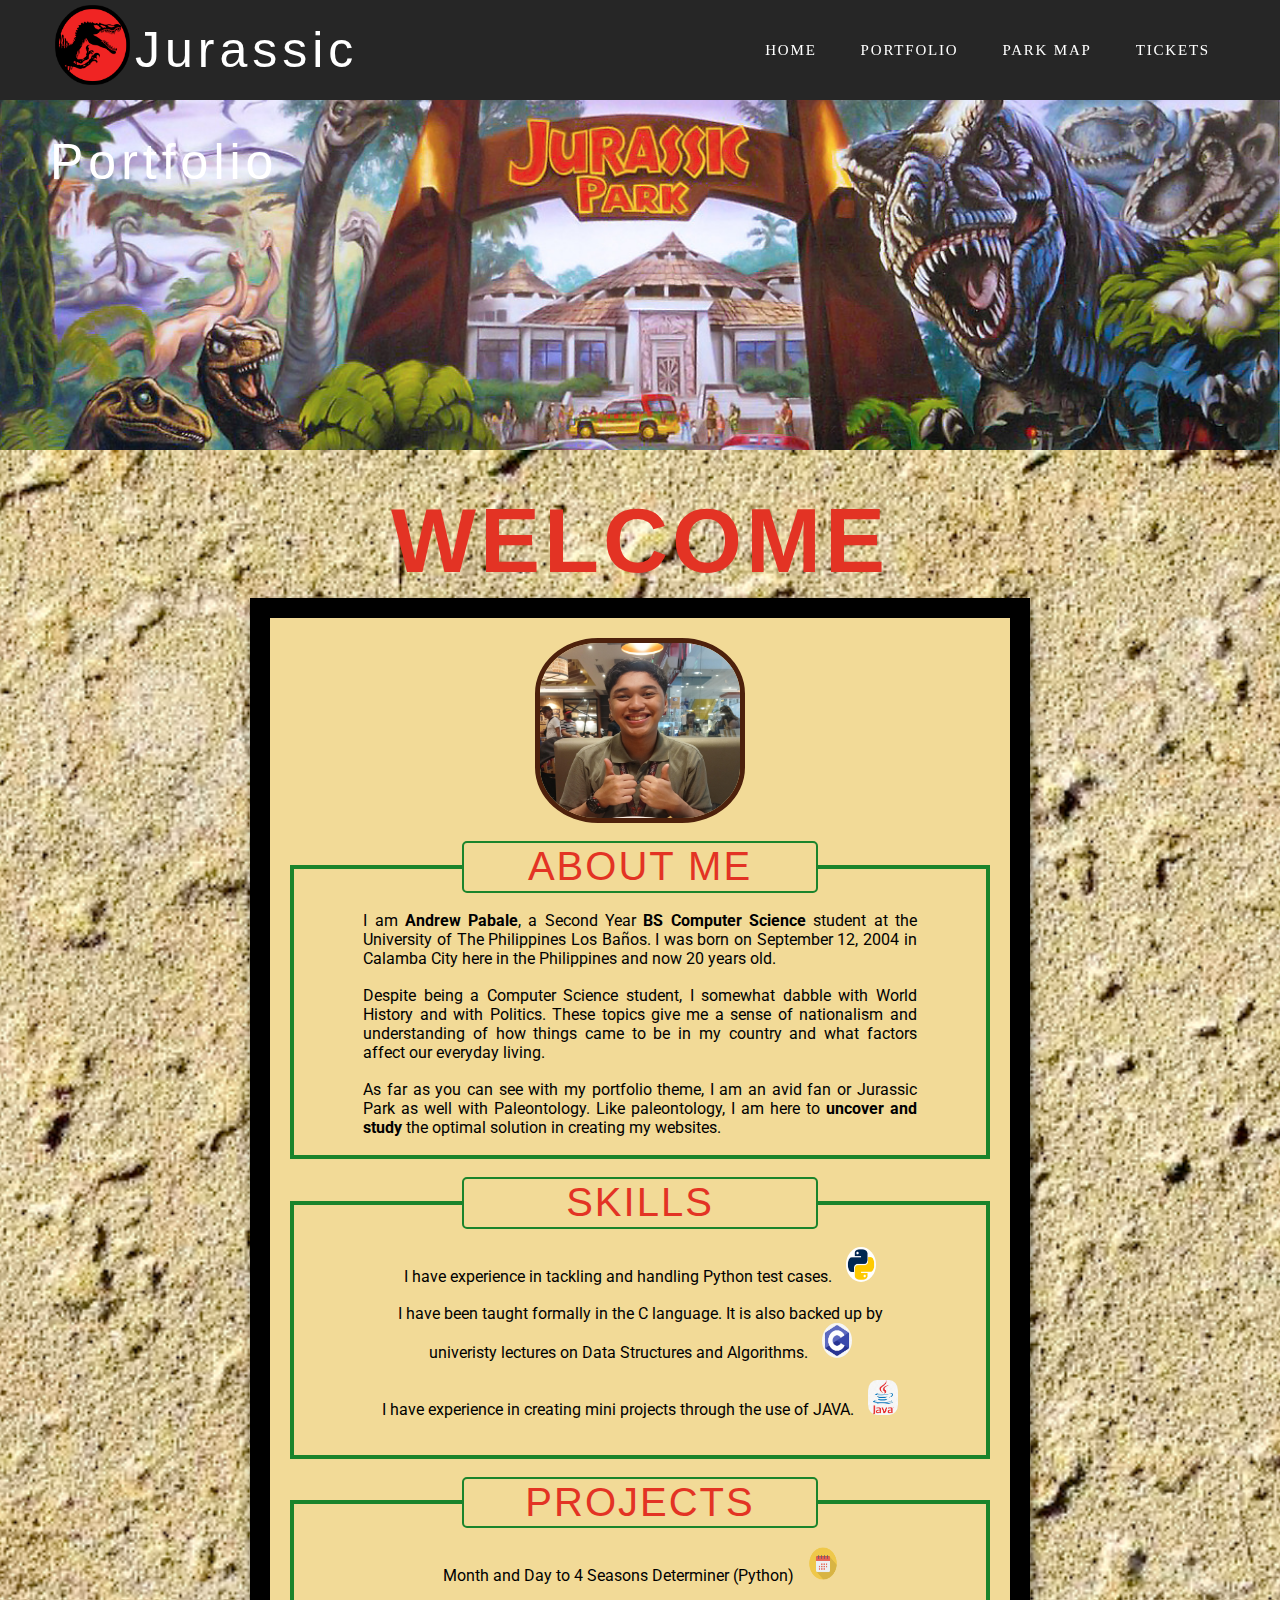
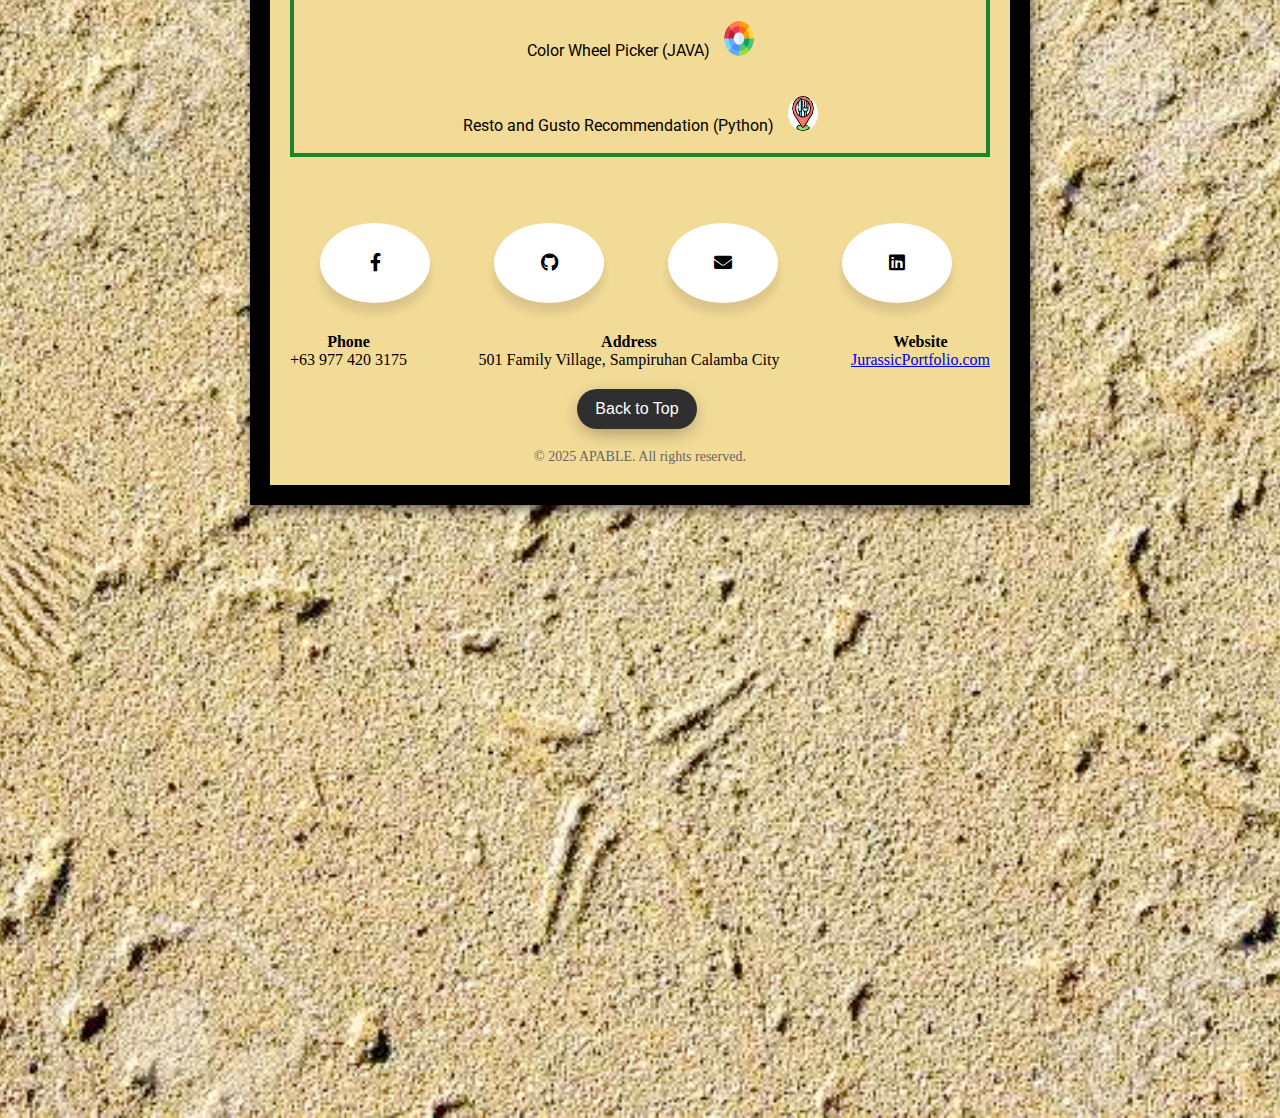
<file: index.html>
<!--
Author: PABALE, Andrew N.
Section: Section 1S
Code Description: The following html code is designed by Style.css with the
intent of creating my portfolio. The theme the author implemented is of Jurassic Park 
-->




<!DOCTYPE html>
<html lang="en">
<head>
	<meta charset="UTF-8">
	<title>Jurassic Portfolio</title>
	<link rel="icon" type="newlogo" href="spino_logo.png">
	<link href="https://cdnjs.cloudflare.com/ajax/libs/font-awesome/5.15.3/css/all.min.css" rel="stylesheet">
	<link href='https://fonts.googleapis.com/css?family=Roboto' rel='stylesheet'>
	<link href="style.css" rel="stylesheet">
</head>
<body>
	<div class="box-area">
		<header>
			<div class="wrapper">
				<div class="logo">
					<a href="index.html"><img class="logo" img src=spino_logo.png>Jurassic Portfolio</a>
				</div>
				<nav>
					<a href="#">home</a> 
					<a href="index.html">Portfolio</a> 
					<a href="#">park map</a> 
					<a href="#">tickets</a>
				</nav>
			</div>
		</header>
		<div class="banner-area">
		</div>
		<div class="content-area">
			<div class="wrapper">
				<h2>WELCOME</h2>
			</div>
		<form>
			<div>
				<img src = "pfp.jpg" alt="Profile Picture" class ="pfp">
			</div>
			<br>
			<fieldset class="field_set">
				<legend>ABOUT ME</legend>
				<br>
				<p class ="about"> I am <b>Andrew Pabale</b>, a Second Year <b>BS Computer Science</b> student at the University of The Philippines Los Baños. 
					I was born on September 12, 2004 in Calamba City here in the Philippines and now 20 years old.
				</p>
				<br>
				<p class ="about"> Despite being a Computer Science student, I somewhat dabble with World History and with Politics. These topics give me a sense of nationalism 
					and understanding of how things came to be in my country and what factors affect our everyday living.
				</p>
				<br>
				<p class ="about">
					As far as you can see with my portfolio theme, I am an avid fan or Jurassic Park as well with Paleontology. Like paleontology,
					I am here to <b>uncover and study</b> the optimal solution in creating my websites. 
				</p>
				<br>
			</fieldset>
			<br>

			<fieldset class="field_set">
				<legend>SKILLS</legend>
				<br>
				<div>
					<p class ="skills"> I have experience in tackling and handling Python test cases.
						<img class = "python" src = "python.png">
					</p>

					<br>
					<p class ="skills"> I have been taught formally in the C language. It is also backed up by univeristy lectures on Data Structures and Algorithms.
						<img class = "python" src = "C.png">
					</p>
					
					<br>
					<p class ="skills"> I have experience in creating mini projects through the use of JAVA.
						<img class = "python" src = "Java.jpg" style="border-radius: 30%;">	
					</p>
				
					<br>
				</div>
			<br>
			</fieldset>
			<br>
			
			<fieldset class="field_set">
				<legend>PROJECTS</legend>
				<br>
				<div>
					<p class ="skills"> Month and Day to 4 Seasons Determiner (Python)
						<img class = "python" src = "calendar.png">
					</p>
					<br>
					<br>
					<p class ="skills"> Color Wheel Picker (JAVA)
						<img class = "python" src = "color.png">
					</p>
					<br>
					<br>
					<p class ="skills"> Resto and Gusto Recommendation (Python)
						<img class = "python" src = "resto.png"> 
					</p>
				
					<br>
				</fieldset>
		
		<br><br>
		<div>

       <ul class="wrapper">
        <li class="icon facebook">
          <span class="tooltip">Facebook</span>
          <span><i class="fab fa-facebook-f"></i></span>
        </li>

        <li class="icon github">
          <span class="tooltip">GitHub</span>
          <span><i class="fab fa-github"></i></span>
        </li>
		
        <li class="icon gmail">
			<span class="tooltip">Gmail</span>
			<span><i class="fas fa-envelope"></i></span>
		  </li>		  
		  <li class="icon linkedin">
			<span class="tooltip">LinkedIn</span>
			<span><i class="fab fa-linkedin"></i></span>
		  </li>		  
      	</ul>
     	 </div>    
		  <div class="contact-info">
			<div class="info-block">
			  <strong>Phone</strong>
			  <p>+63 977 420 3175</p>
			</div>
			<div class="info-block">
			  <strong>Address</strong>
			  <p>501 Family Village, Sampiruhan Calamba City</p>
			</div>
			<div class="info-block">
			  <strong>Website</strong>
			  <p><a href="index.html" target="_blank">JurassicPortfolio.com</a></p>
			</div>
		  </div>

		  <button id="backToTop" class="back-to-top">Back to Top</button>

		  <footer class="copyright">
			&copy; 2025 APABLE. All rights reserved.
		  </footer>
	  
    </form>

 
    <br>
			</div>
	</div>
</body>
</html>
</file>
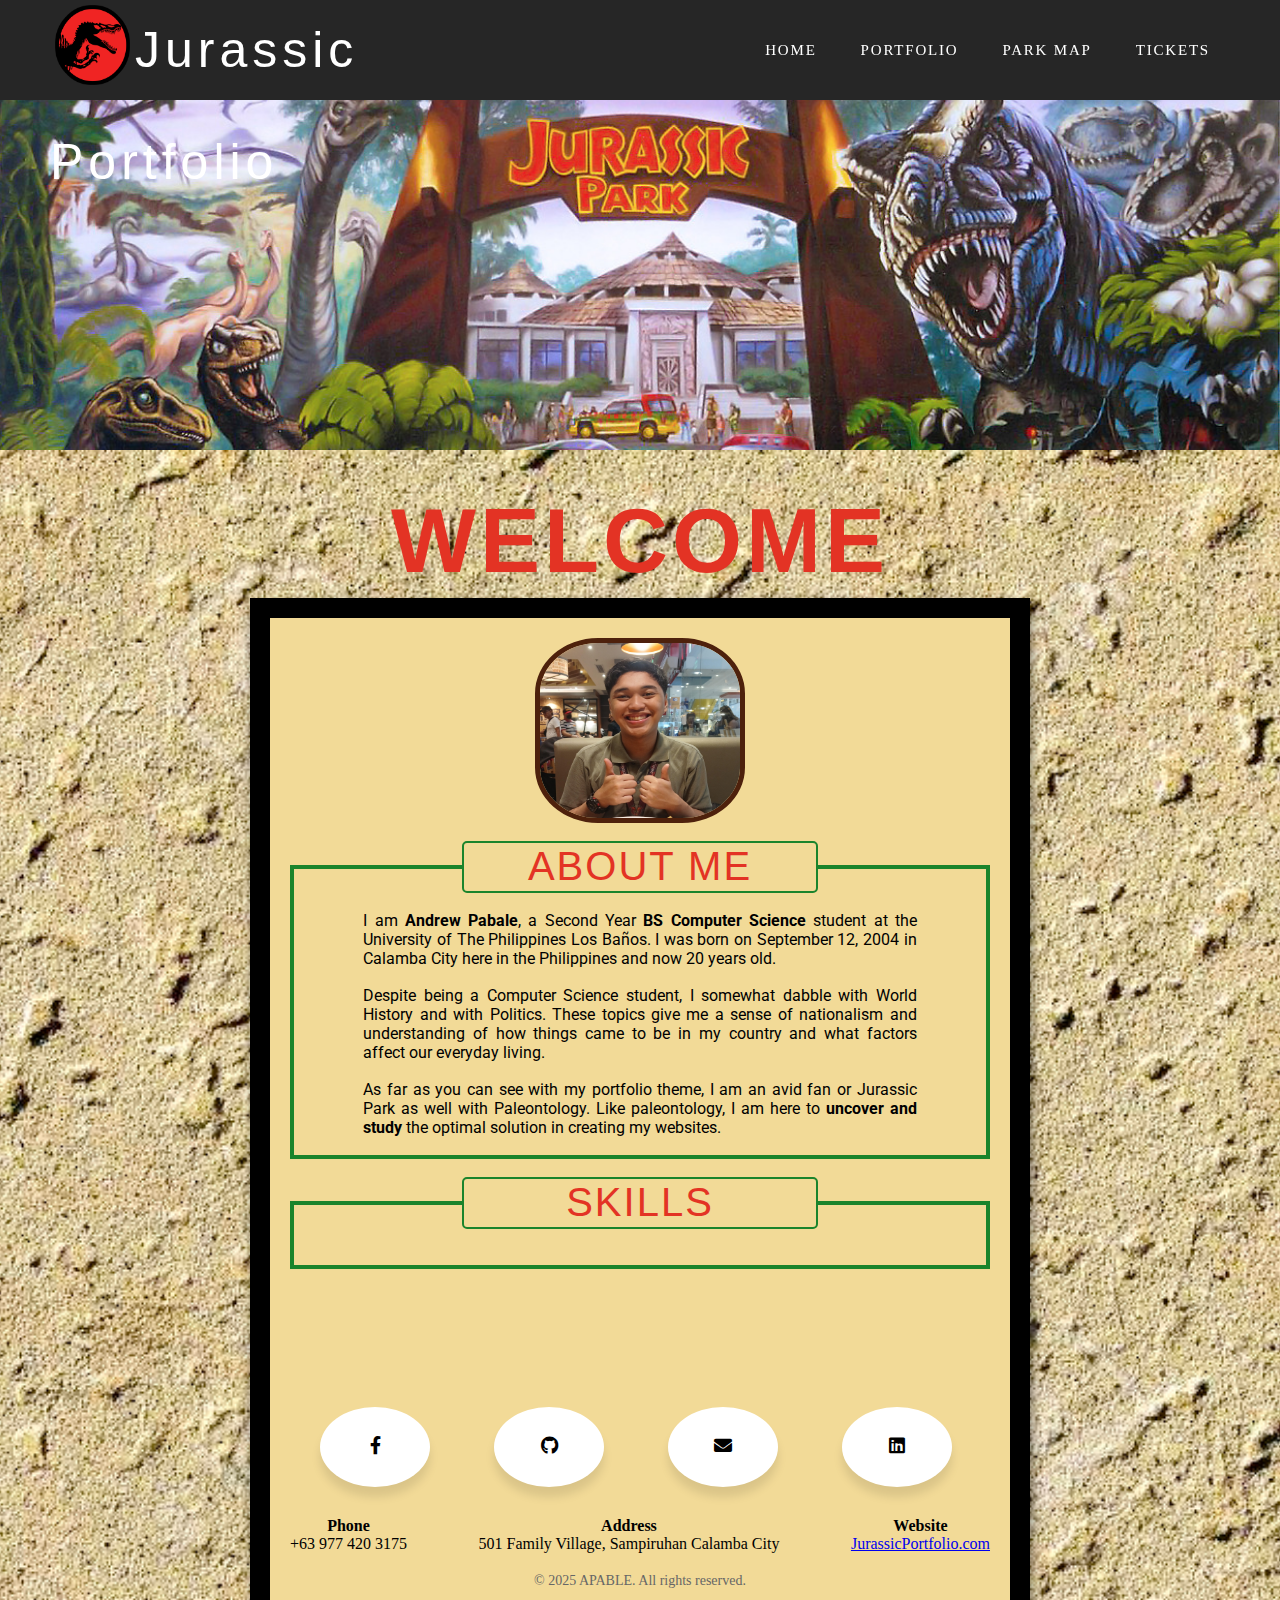
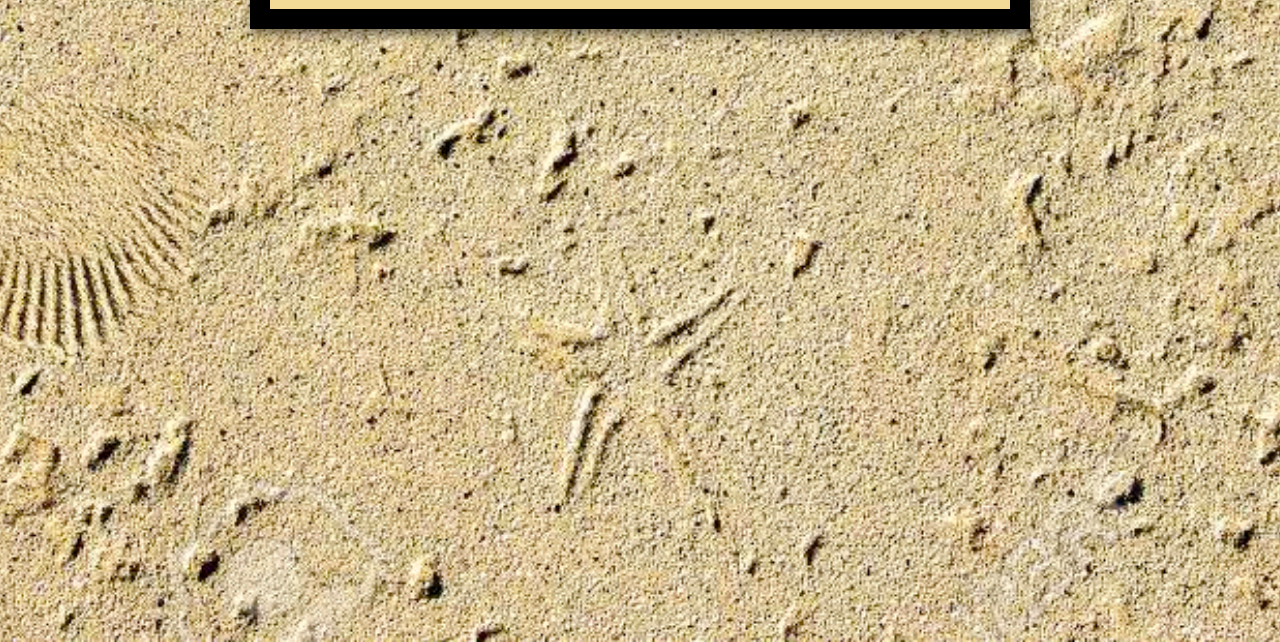
<file: Pabale_Ex2.html>
<!--
Author: PABALE, Andrew N.
Section: Section 1S
Code Description: The following html code is designed by Pabale_ex9.css and home.css with the
intent of creating a makeshift website for a party fillup form. The theme the author implemented is of a Jurassic Park Excursion
type that allows the user to view the park map and to read what awaits.
There are logos on the bottom of the party form and can is linked via the Reservations form on the navigation bar. 
-->




<!DOCTYPE html>
<html lang="en">
<head>
	<meta charset="UTF-8">
	<title>Jurassic Portfolio</title>
	<link rel="icon" type="newlogo" href="spino_logo.png">
	<link href="https://cdnjs.cloudflare.com/ajax/libs/font-awesome/5.15.3/css/all.min.css" rel="stylesheet">
	<link href='https://fonts.googleapis.com/css?family=Roboto' rel='stylesheet'>
	<link href="style.css" rel="stylesheet">
</head>
<body>
	<div class="box-area">
		<header>
			<div class="wrapper">
				<div class="logo">
					<a href="Home.html"><img class="logo" img src=spino_logo.png>Jurassic Portfolio</a>
				</div>
				<nav>
					<a href="#">home</a> 
					<a href="Pabale_ex8.html">Portfolio</a> 
					<a href="#">park map</a> 
					<a href="#">tickets</a>
				</nav>
			</div>
		</header>
		<div class="banner-area">
		</div>
		<div class="content-area">
			<div class="wrapper">
				<h2>WELCOME</h2>
			</div>
		<form>
			<div>
				<img src = "pfp.jpg" alt="Profile Picture" class ="pfp">
			</div>
			<br>
			<fieldset class="field_set">
				<legend>ABOUT ME</legend>
				<br>
				<p class ="about"> I am <b>Andrew Pabale</b>, a Second Year <b>BS Computer Science</b> student at the University of The Philippines Los Baños. 
					I was born on September 12, 2004 in Calamba City here in the Philippines and now 20 years old.
				</p>
				<br>
				<p class ="about"> Despite being a Computer Science student, I somewhat dabble with World History and with Politics. These topics give me a sense of nationalism 
					and understanding of how things came to be in my country and what factors affect our everyday living.
				</p>
				<br>
				<p class ="about">
					As far as you can see with my portfolio theme, I am an avid fan or Jurassic Park as well with Paleontology. Like paleontology,
					I am here to <b>uncover and study</b> the optimal solution in creating my websites. 
				</p>
				<br>
			</fieldset>
			<br>

			<fieldset class="field_set">
				<legend>SKILLS</legend>
				<br>
			<br>

			</fieldset>
			<br>
			<br>

  		

	

    <br><br><br><br>
		<div>

       <ul class="wrapper">
        <li class="icon facebook">
          <span class="tooltip">Facebook</span>
          <span><i class="fab fa-facebook-f"></i></span>
        </li>

        <li class="icon github">
          <span class="tooltip">GitHub</span>
          <span><i class="fab fa-github"></i></span>
        </li>
        <li class="icon gmail">
			<span class="tooltip">Gmail</span>
			<span><i class="fas fa-envelope"></i></span>
		  </li>		  
		  <li class="icon linkedin">
			<span class="tooltip">LinkedIn</span>
			<span><i class="fab fa-linkedin"></i></span>
		  </li>		  
      	</ul>
     	 </div>    
		  <div class="contact-info">
			<div class="info-block">
			  <strong>Phone</strong>
			  <p>+63 977 420 3175</p>
			</div>
			<div class="info-block">
			  <strong>Address</strong>
			  <p>501 Family Village, Sampiruhan Calamba City</p>
			</div>
			<div class="info-block">
			  <strong>Website</strong>
			  <p><a href="https://yourwebsite.com" target="_blank">JurassicPortfolio.com</a></p>
			</div>
		  </div>
		  
		  <footer class="copyright">
			&copy; 2025 APABLE. All rights reserved.
		  </footer>
	  
    </form>

 
    <br>
			</div>
	</div>
</body>
</html>
</file>
<file: style.css>
* {
	margin: 0;
	padding: 0;
}
body content-area {
	text-align: center;
}

.wrapper {
	width: 1180px;
	margin: 0 auto;
}
header {
	height: 100px;
	background: #262626;
	width: 100%;
	z-index: 10;
	position: fixed;


}
.logo {
	width: 40%;
	float: left;
	line-height: 100px;
	cursor:pointer;
}


.logo img{
	padding: 5px;
	height:80px;
	width: 75px;
}

.python {
  margin-left: 10px;
  height: 35px;
  width: 30px;
  border-radius: 70%;
}



p.about {
	text-align: justify; 
	width: 80%; 
	margin: 0 auto; 
  font-family: Roboto;
  }


  p.skills {
    text-align: center; 
    width: 80%; 
    margin: 0 auto; 
    font-family: Roboto;
    }
  

.pfp{
  width:200px;
  height:175px;
  display:block;
  margin: 0 auto;
  border-radius: 30%;
  border:#4e210c 5px solid;
}


.logo a {
	text-decoration: none;
	font-size: 50px;
	font-family:'Jurassic Park', sans-serif;
	color: #fff;
	letter-spacing: 5px;
	margin-left:0px;
}
nav {
	float: right;
	line-height: 100px;

}
nav a {
	text-decoration: none;
	padding: 3px 10px;
	border-radius: 20px;
	font-family: Lucida Sans;
	letter-spacing: 0.12em;
	font-size: 15px;
	transition: 0.5s;
	margin: 0 10px;
	color: #fff;
	text-transform:uppercase ;
}

nav a:hover {
	color:#fff;
	background:#ffbf00;
}



.banner-area {
	width: 100%;
	height: 510px;
	position: fixed;
	top: 100px;
	background-image:url(banner.jpg);
	-webkit-background-size: cover;
	background-size: cover;
	background-position: center center;
}

.content-area {
	width: 100%;
	position: relative;
	min-width: 900px;
	top: 450px;
	background: url(sand.jpg);
	background-repeat: repeat-y;
	background-size: auto 100%; /* Ensure image scales to fit the height */
	background-position: center center;
	background-attachment: scroll; /* or 'fixed' if you want it to be fixed as you scroll */
	padding-bottom: 590px;
}

.content-area2 {
	width: 100%;
	position: relative;
	min-width: 900px;
	top: 450px;
	background: url(sand.jpg);
	background-repeat: repeat-y;
	background-size: auto 100%; /* Ensure image scales to fit the height */
	background-position: center center;
	background-attachment: scroll; /* or 'fixed' */
	height: 3000px;
}


.content-area2 h2 {
	font-family:'Jurassic Park', sans-serif ;
	letter-spacing: 6px;
	padding-top: 40px;
	font-size: 90px;
	margin: 0;
	text-align: center;
	color: saddlebrown	;
}




.content-area h2 { /* For Portfolio text above form*/
	font-family:'Jurassic Park', sans-serif ;
	letter-spacing: 4px;
	padding-top: 40px;
	font-size: 90px;
	margin: 0;
	text-align: center;
	color: #e33324;
}




form {
  border: 20px;
  border-style: solid;
  border-color: black;
  background-color: #f2da97;
  max-width: 700px;
  margin: 5px auto; 
  padding: 20px;
  box-shadow: 2px 5px 10px rgba(0, 0, 0, 0.5);
  overflow-x: hidden;
}


textarea{

  resize:none;
  margin-left: 10px;
  width: 450px;
  height: 125px;
  padding-right: 3px;
  padding:7px;
  border-color: black;
  border-width: 3px;
}
.map{
	margin-left: auto;
	margin-right: auto;
	display: block;
	border:10px solid saddlebrown;

}



.form-control {
      text-align: left;
      margin-bottom: 50px;
    }

.field_set{
	border: 4px solid #1B842c; 
	width: auto;
}

legend{
  	font-size: 40px;
  	color: #e33324;
    text-align: center;
    padding: 0.2% 0.4%;
    width: 50%;
    scroll-margin-left: 0 34.6%;
    border: 2px solid #1B842c;
    border-radius: 5px;
    font-family:'Jurassic Park', sans-serif;
    letter-spacing: 0.05em


  }

label{
	margin-left:10px;
	font-family:'Roboto', sans-serif;;
	font-size: 15px;
}


.contact-info {
  display: flex;
  justify-content: space-between; /* Spaces out Phone, Address, Website */
  gap: 50px; /* Adjust spacing as needed */
  text-align: center;
}

.info-block {
  text-align: center;
}

.copyright {
  text-align: center;
  margin-top: 20px;
  font-size: 14px;
  color: #666;
}



.back-to-top {
  display: inline; /* Hidden by default */
  position: relative; /* Relative to form */
  margin: 20px auto 0; /* Center below form */
  width: 120px;
  height: 40px;
  background: #2f2f2f;
  color: #fff;
  font-size: 16px;
  left: 287px;
  border: none;
  border-radius: 20px;
  cursor: pointer;
  text-align: relative;
  box-shadow: 0 6px 20px -5px rgba(0,0,0,0.4);
  transition: all 0.3s ease-in-out;
}

.back-to-top:hover {
  background: #ffbf00;
  color: #2f2f2f;
}



/* For tooltip icons GitHub, Facebook*/

ul .wrapper {
  display: flex ;
  list-style:none ;
  justify-content: space-evenly;
}



.wrapper .icon {    
  position: relative;
  background: #ffffff;
  border-radius: 50%;
  padding: 15px;
  margin: 30px;
  width: 80px;
  height: 50px;
  font-size: 18px;
  display: inline-flex;
  justify-content: space-evenly;
  align-items: center;
  flex-direction: column;
  box-shadow: 0 10px 10px rgba(0, 0, 0, 0.1);
  cursor: pointer;
  transition: all 0.2s cubic-bezier(0.68, -0.55, 0.265, 1.55);
}


.wrapper .tooltip::before {
  position: absolute;
  content: "";
  height: 8px;
  width: 8px;
  background: #ffffff;
  bottom: -3px;
  left: 50%;
  transform: translate(-50%) rotate(45deg);
  transition: all 0.3s cubic-bezier(0.68, -0.55, 0.265, 1.55);
}

.wrapper .tooltip {
  position: absolute;
  top: 0;
  font-size: 14px;
  background: #ffffff;
  color: #ffffff;
  padding: 5px 8px;
  border-radius: 5px;
  box-shadow: 0 10px 10px rgba(0, 0, 0, 0.1);
  opacity: 0;
  pointer-events: none;
  transition: all 0.3s cubic-bezier(0.68, -0.55, 0.265, 1.55);
}

.wrapper .icon:hover .tooltip {
  top: -45px;
  opacity: 1;
  visibility: visible;
  pointer-events: auto;
}

.wrapper .icon:hover span,
 .wrapper .icon:hover .tooltip {
  text-shadow: 0px -1px 0px rgba(0, 0, 0, 0.1);
}


.wrapper .facebook:hover,
.wrapper .facebook:hover .tooltip,
.wrapper .facebook:hover .tooltip::before {
  background: #1877F2;
  color: #ffffff;
}


.wrapper .github:hover,
.wrapper .github:hover .tooltip,
.wrapper .github:hover .tooltip::before {
  background: #3a3838;
  color: #ffffff;
}

.wrapper .gmail:hover,
.wrapper .gmail:hover .tooltip,
.wrapper .gmail:hover .tooltip::before {
  background: #ac0000;
  color: #ffffff;
}


.wrapper .linkedin:hover,
.wrapper .linkedin:hover .tooltip,
.wrapper .linkedin:hover .tooltip::before {
  background: #425df1;
  color: #ffffff;
}
</file>
